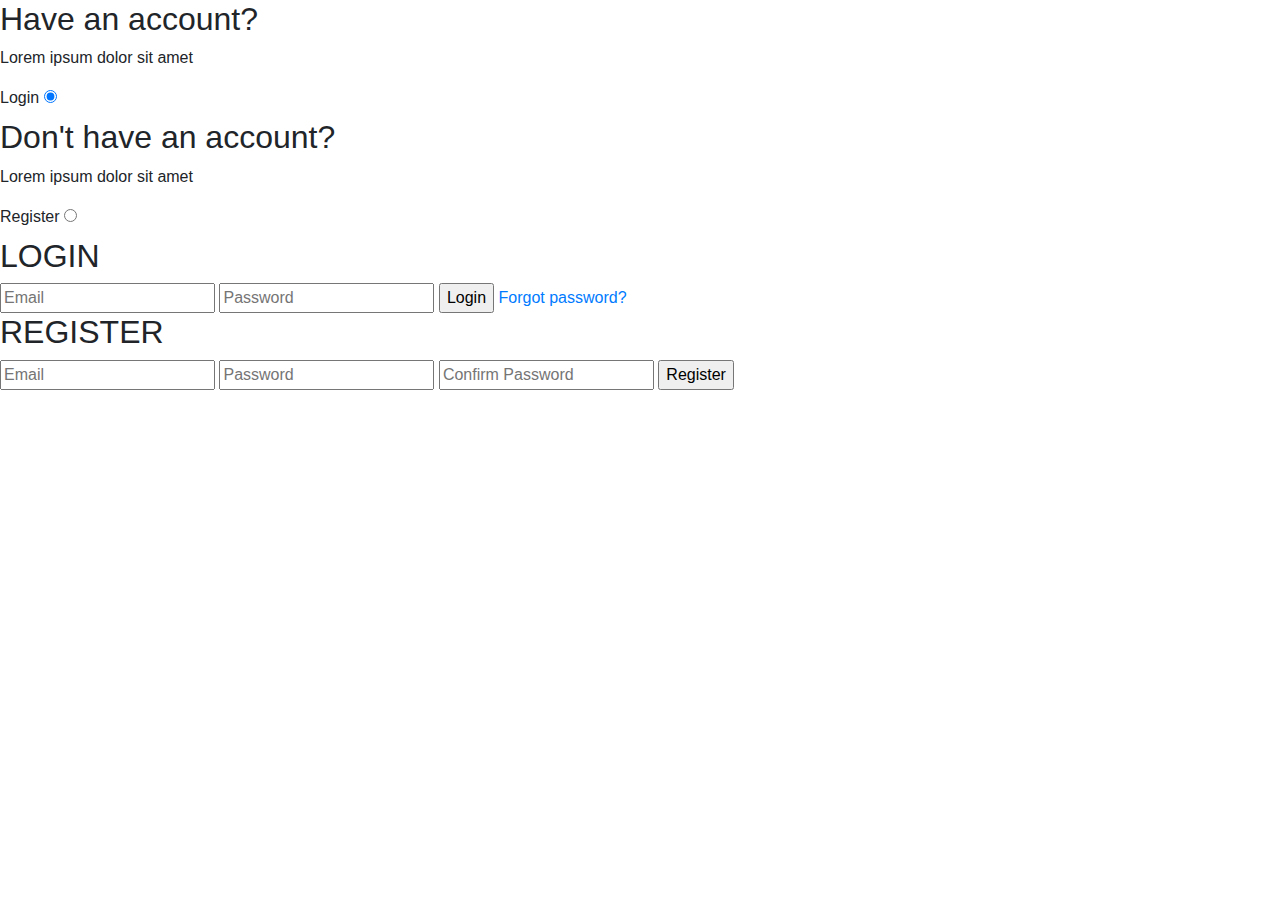
<file: signup.html>
<!DOCTYPE html>
<html lang="en">
<head>
    <meta charset="UTF-8">
    <meta http-equiv="X-UA-Compatible" content="IE=edge">
    <meta name="viewport" content="width=device-width, initial-scale=1.0">
    <title>Document</title>
    <link href="//maxcdn.bootstrapcdn.com/bootstrap/4.0.0/css/bootstrap.min.css" rel="stylesheet" id="bootstrap-css">
    <script src="//maxcdn.bootstrapcdn.com/bootstrap/4.0.0/js/bootstrap.min.js"></script>
    <script src="//cdnjs.cloudflare.com/ajax/libs/jquery/3.2.1/jquery.min.js"></script>
    <link rel="stylesheet" href="/signup.css">
    <script src="/signup.js"></script>
</head>
<body>

<!------ Include the above in your HEAD tag ---------->

<div class="login-reg-panel">
		<div class="login-info-box">
			<h2>Have an account?</h2>
			<p>Lorem ipsum dolor sit amet</p>
			<label id="label-register" for="log-reg-show">Login</label>
			<input type="radio" name="active-log-panel" id="log-reg-show"  checked="checked">
		</div>
							
		<div class="register-info-box">
			<h2>Don't have an account?</h2>
			<p>Lorem ipsum dolor sit amet</p>
			<label id="label-login" for="log-login-show">Register</label>
			<input type="radio" name="active-log-panel" id="log-login-show">
		</div>
							
		<div class="white-panel">
			<div class="login-show">
				<h2>LOGIN</h2>
				<input type="text" placeholder="Email">
				<input type="password" placeholder="Password">
				<input type="button" value="Login">
				<a href="">Forgot password?</a>
			</div>
			<div class="register-show">
				<h2>REGISTER</h2>
				<input type="text" placeholder="Email">
				<input type="password" placeholder="Password">
				<input type="password" placeholder="Confirm Password">
				<input type="button" value="Register">
			</div>
		</div>
	</div>
    
</body>
</html>
</file>
<file: signup.css>
#ap {
  display: flex;
  justify-content: center;
  font-family: 'Work Sans', sans-serif;
}

form {
  width: 500px;
  padding: 10px 40px;
  label {
    text-transform: uppercase;
    font-size: 13px;
    letter-spacing: 0.03em;
    font-weight: bold;
  }
  input, textarea {
    border: 1px solid #ccc;
    color: #333;
    width: calc(100% - 30px);
  }
  input, textarea, button {
    border-radius: 4px;
    padding: 8px 15px;
    font-family: 'Work Sans', sans-serif;
    font-weight: 300;
  }
  div {
    margin: 20px 0;
  }
}

button {
  color: white;
  border: none;
  width: calc(100% - 30px);
  font-weight: 600;
  text-transform: uppercase;
  letter-spacing: 0.08em;
  background: #ccc;
  cursor: pointer;
  box-shadow: 0px 2px 3px rgba(0, 0, 0, 0.3);
  transition: 0.25s all ease;
  &:hover {
    transform: translateY(2px);
  }
}

.active {
  background: $ primary;
}

pre-content {
  width: 500px;
}
</file>
